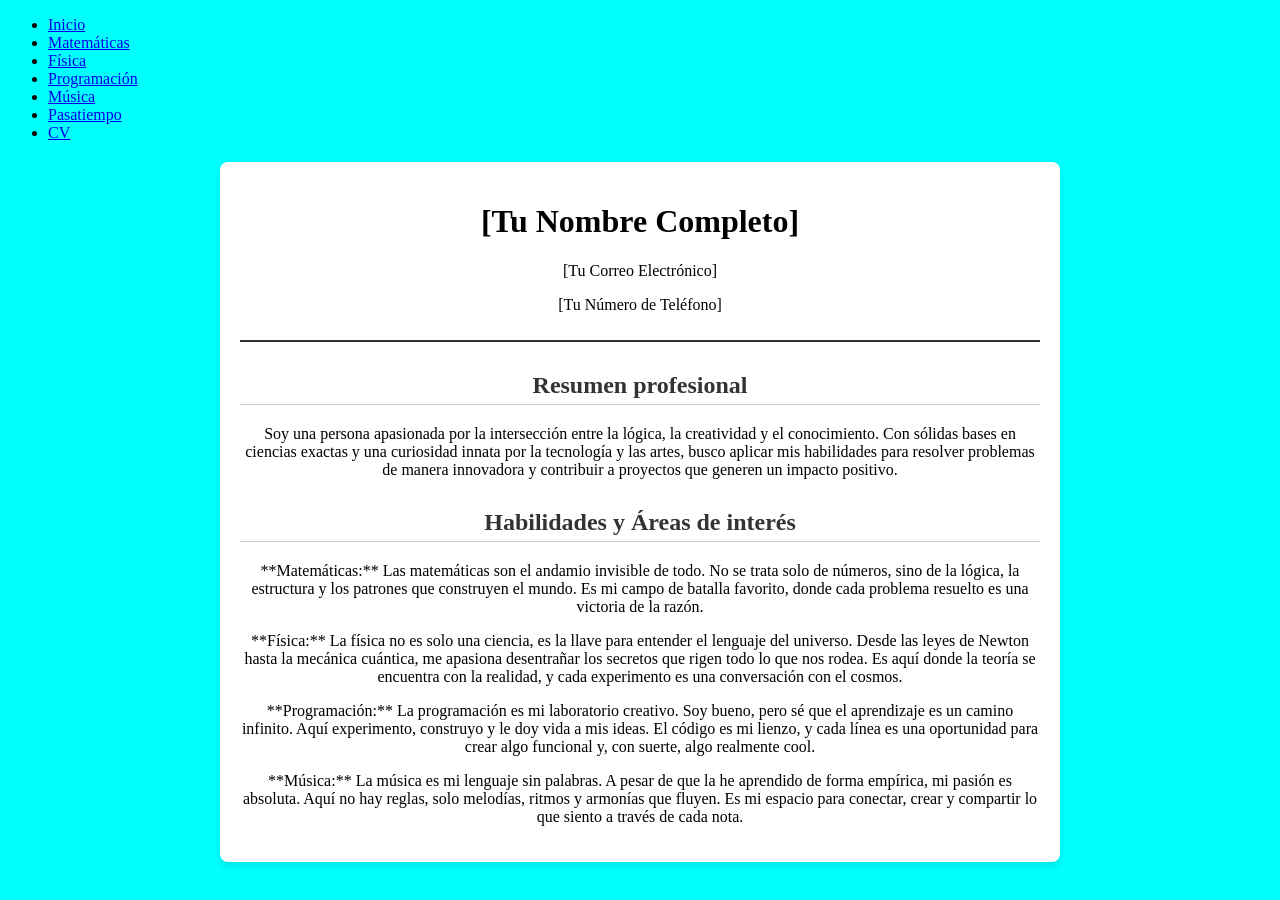
<file: cv.html>
<!DOCTYPE html>
<html lang="es">
<head>
    <meta charset="UTF-8">
    <meta name="viewport" content="width=device-width, initial-scale=1.0">
    <title>Mi CV</title>
    <link rel="stylesheet" href="estilos.css">
    <style>
        .cv-container {
            max-width: 800px;
            margin: 20px auto;
            padding: 20px;
            background-color: #fff;
            border-radius: 8px;
            box-shadow: 0 4px 8px rgba(0,0,0,0.1);
            text-align: center;
        }
        .cv-header {
            border-bottom: 2px solid #333;
            padding-bottom: 10px;
            margin-bottom: 20px;
        }
        .cv-section h2 {
            border-bottom: 1px solid #ccc;
            padding-bottom: 5px;
            margin-top: 30px;
            color: #333;
        }
        ul.skills-list {
            list-style-type: none;
            padding: 0;
            display: flex;
            flex-wrap: wrap;
            gap: 10px;
            justify-content: center;
        }
        ul.skills-list li {
            background-color: #eee;
            padding: 5px 10px;
            border-radius: 5px;
        }
    </style>
</head>
<body>

    <header>
        <nav>
            <ul>
                <li><a href="index.html">Inicio</a></li>
                <li><a href="mate.html">Matemáticas</a></li>
                <li><a href="fisica.html">Física</a></li>
                <li><a href="programacion.html">Programación</a></li>
                <li><a href="musica.html">Música</a></li>
                <li><a href="pasatiempo.html">Pasatiempo</a></li>
                <li><a href="cv.html">CV</a></li>
            </ul>
        </nav>
    </header>

    <div class="cv-container">
        <div class="cv-header">
            <h1>[Tu Nombre Completo]</h1>
            <p>[Tu Correo Electrónico]</p>
            <p>[Tu Número de Teléfono]</p>
            </div>

        <div class="cv-section">
            <h2>Resumen profesional</h2>
            <p>
                Soy una persona apasionada por la intersección entre la lógica, la creatividad y el conocimiento. Con sólidas bases en ciencias exactas y una curiosidad innata por la tecnología y las artes, busco aplicar mis habilidades para resolver problemas de manera innovadora y contribuir a proyectos que generen un impacto positivo.
            </p>
        </div>

        <div class="cv-section">
            <h2>Habilidades y Áreas de interés</h2>
            <p>
                **Matemáticas:** Las matemáticas son el andamio invisible de todo. No se trata solo de números, sino de la lógica, la estructura y los patrones que construyen el mundo. Es mi campo de batalla favorito, donde cada problema resuelto es una victoria de la razón.
            </p>
            <p>
                **Física:** La física no es solo una ciencia, es la llave para entender el lenguaje del universo. Desde las leyes de Newton hasta la mecánica cuántica, me apasiona desentrañar los secretos que rigen todo lo que nos rodea. Es aquí donde la teoría se encuentra con la realidad, y cada experimento es una conversación con el cosmos.
            </p>
            <p>
                **Programación:** La programación es mi laboratorio creativo. Soy bueno, pero sé que el aprendizaje es un camino infinito. Aquí experimento, construyo y le doy vida a mis ideas. El código es mi lienzo, y cada línea es una oportunidad para crear algo funcional y, con suerte, algo realmente cool.
            </p>
            <p>
                **Música:** La música es mi lenguaje sin palabras. A pesar de que la he aprendido de forma empírica, mi pasión es absoluta. Aquí no hay reglas, solo melodías, ritmos y armonías que fluyen. Es mi espacio para conectar, crear y compartir lo que siento a través de cada nota.
            </p>
        </div>
    </div>

</body>
</html>
</file>
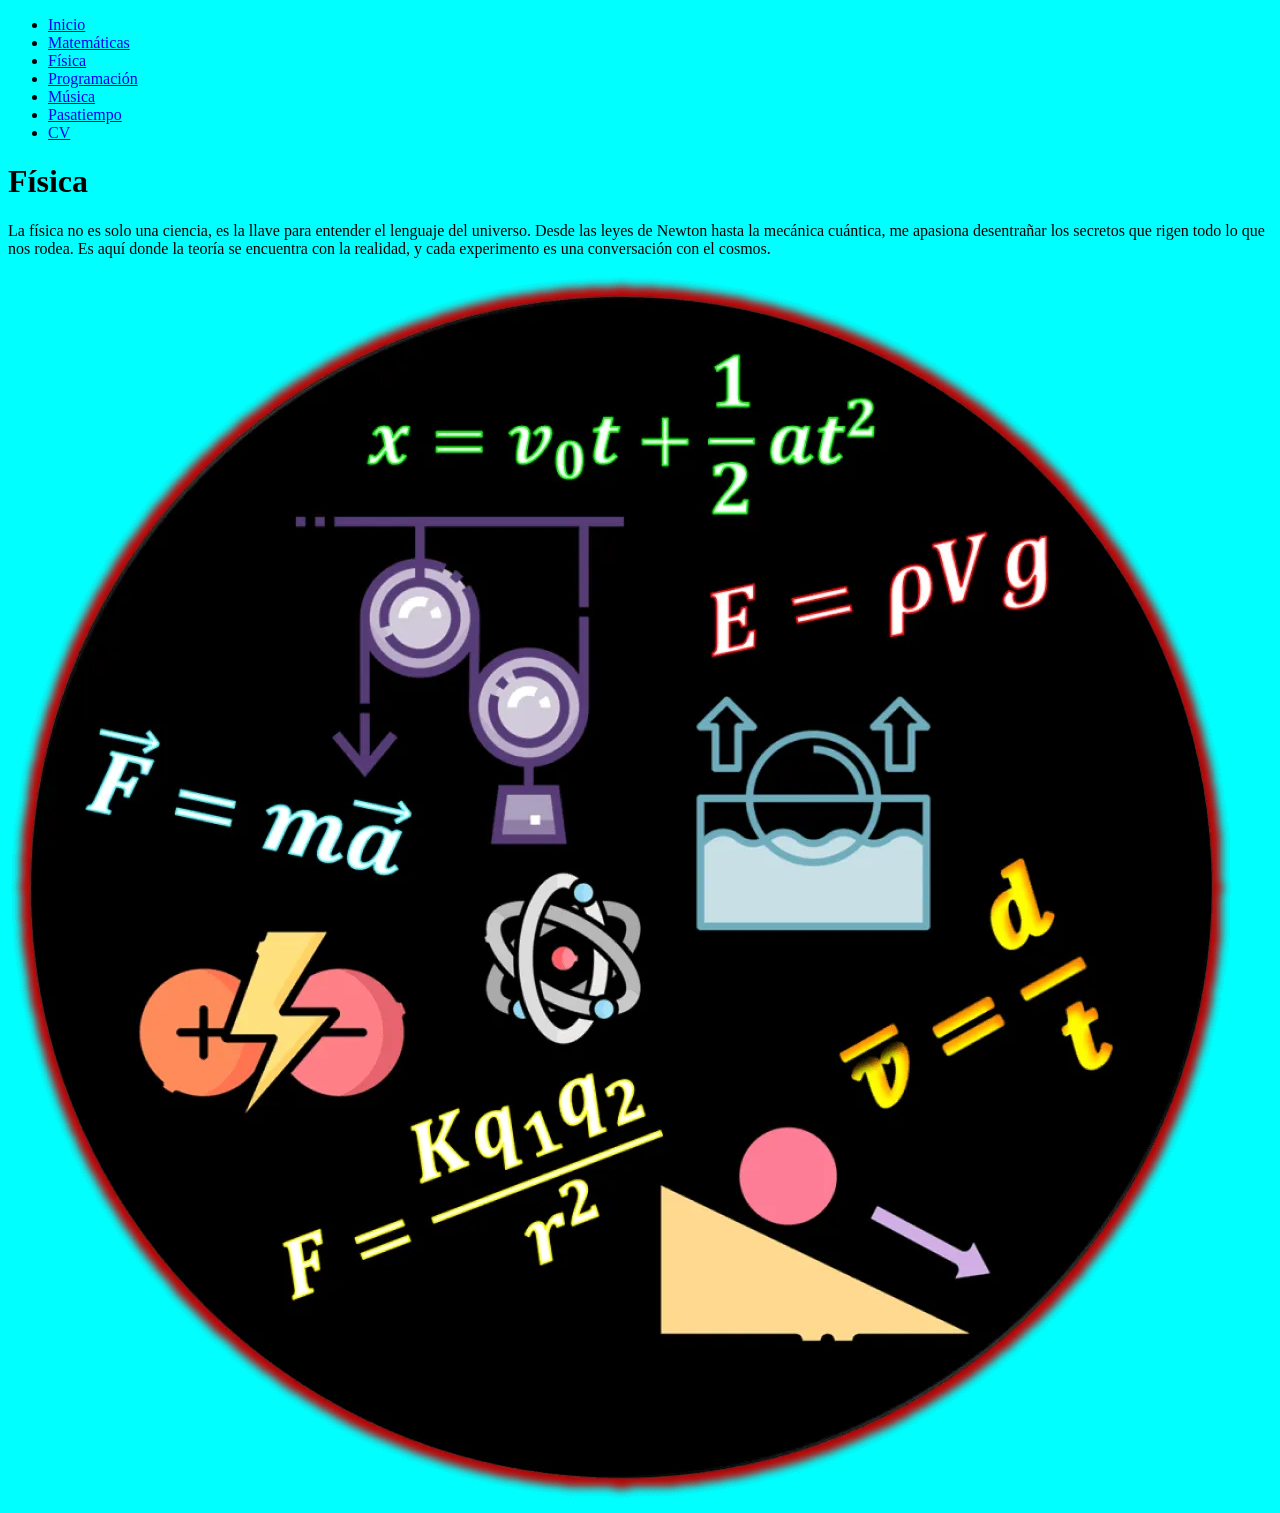
<file: fisica.html>
<!DOCTYPE html>
<html lang="es">
<head>
    <meta charset="UTF-8">
    <meta name="viewport" content="width=device-width, initial-scale=1.0">
    <title>Mi Proyecto - Física</title>
    <link rel="stylesheet" href="estilos.css">
    <link rel="manifest" href="manifest.json">
</head>
<body>

    <header>
        <nav>
            <ul>
                <li><a href="index.html">Inicio</a></li>
                <li><a href="mate.html">Matemáticas</a></li>
                <li><a href="fisica.html">Física</a></li>
                <li><a href="programacion.html">Programación</a></li>
                <li><a href="musica.html">Música</a></li>
                <li><a href="pasatiempo.html">Pasatiempo</a></li>
                <li><a href="cv.html">CV</a></li>
            </ul>
        </nav>
    </header>

    <main>
        <h1>Física</h1>
        <p>
            La física no es solo una ciencia, es la llave para entender el lenguaje del universo. Desde las leyes de Newton hasta la mecánica cuántica, me apasiona desentrañar los secretos que rigen todo lo que nos rodea. Es aquí donde la teoría se encuentra con la realidad, y cada experimento es una conversación con el cosmos.
        </p>
        <img src="fisica.jpg" alt="Imagen de física">
    </main>
    
</body>
</html>
</file>
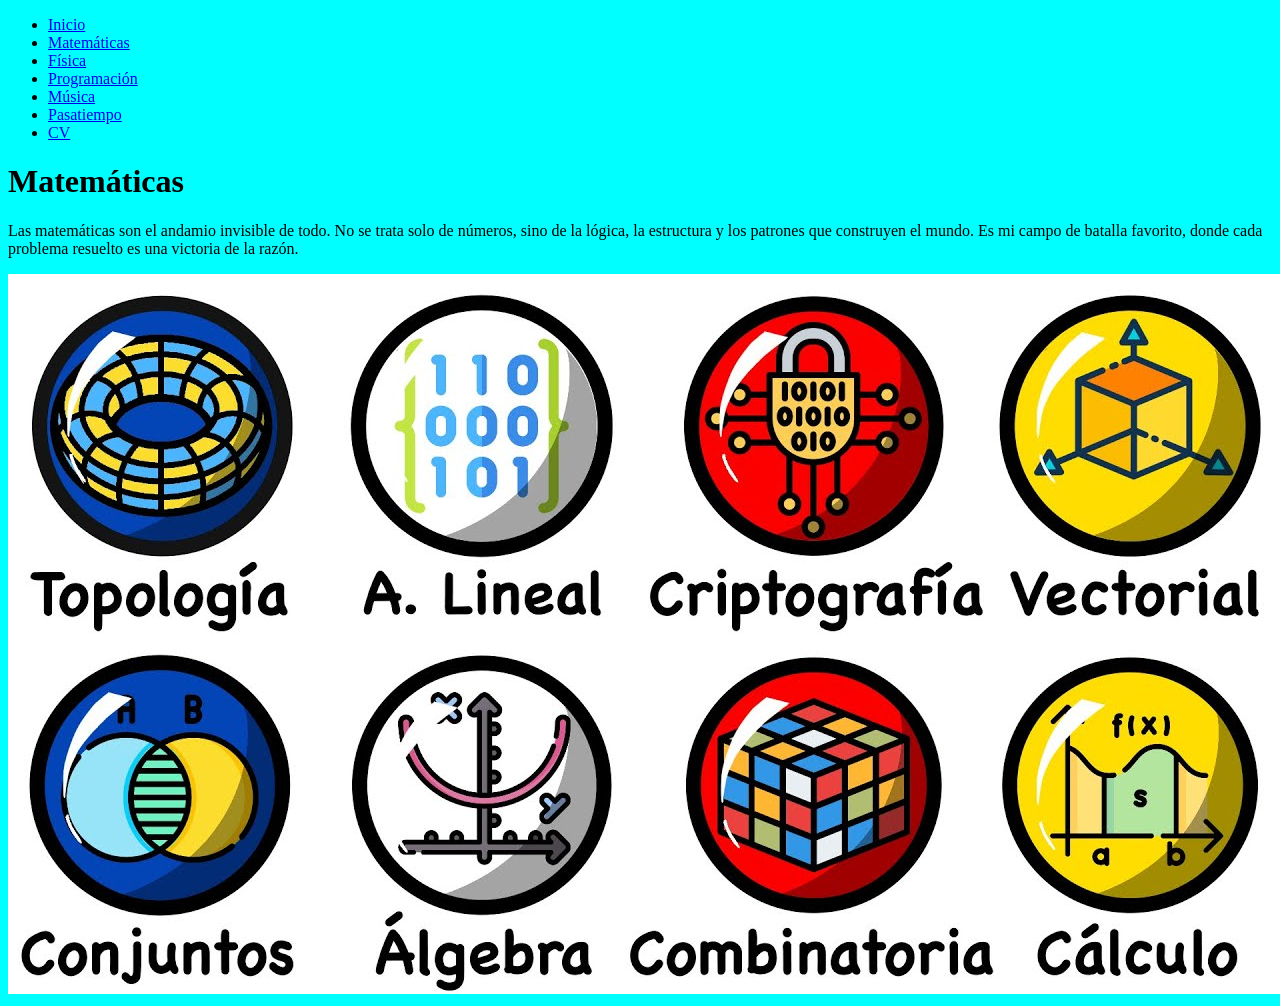
<file: mate.html>
<!DOCTYPE html>
<html lang="es">
<head>
    <meta charset="UTF-8">
    <meta name="viewport" content="width=device-width, initial-scale=1.0">
    <title>Mi Proyecto - Matemáticas</title>
    <link rel="stylesheet" href="estilos.css">
    <link rel="manifest" href="manifest.json">
</head>
<body>

    <header>
        <nav>
            <ul>
                <li><a href="index.html">Inicio</a></li>
                <li><a href="mate.html">Matemáticas</a></li>
                <li><a href="fisica.html">Física</a></li>
                <li><a href="programacion.html">Programación</a></li>
                <li><a href="musica.html">Música</a></li>
                <li><a href="pasatiempo.html">Pasatiempo</a></li>
                <li><a href="cv.html">CV</a></li>
            </ul>
        </nav>
    </header>

    <main>
        <h1>Matemáticas</h1>
        <p>
            Las matemáticas son el andamio invisible de todo. No se trata solo de números, sino de la lógica, la estructura y los patrones que construyen el mundo. Es mi campo de batalla favorito, donde cada problema resuelto es una victoria de la razón.
        </p>
        <img src="mate.jpg" alt="Imagen de matemáticas">
    </main>

</body>
</html>
</file>
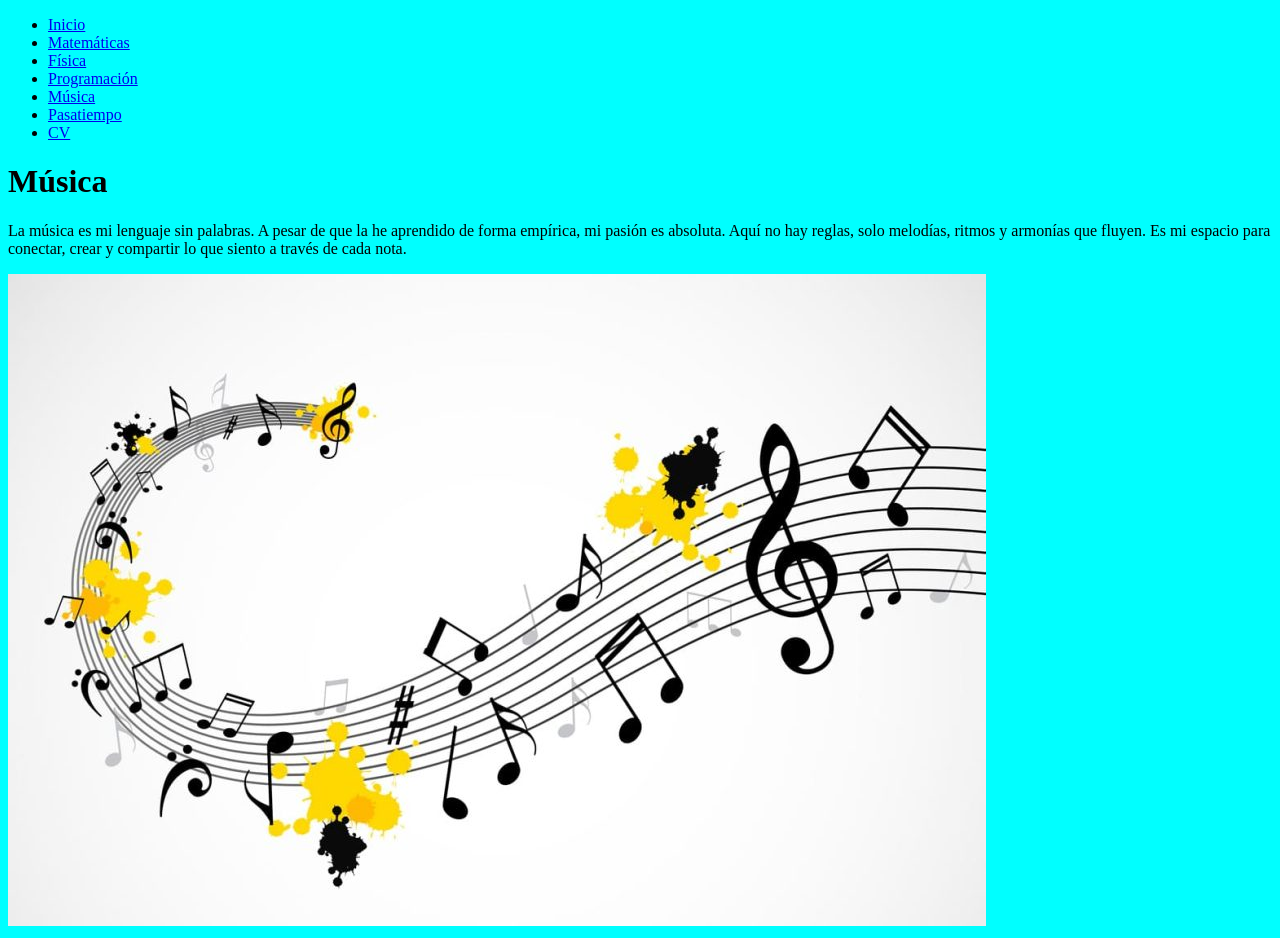
<file: musica.html>
<!DOCTYPE html>
<html lang="es">
<head>
    <meta charset="UTF-8">
    <meta name="viewport" content="width=device-width, initial-scale=1.0">
    <title>Mi Proyecto - Música</title>
    <link rel="stylesheet" href="estilos.css">
    <link rel="manifest" href="manifest.json">
</head>
<body>

    <header>
        <nav>
            <ul>
                <li><a href="index.html">Inicio</a></li>
                <li><a href="mate.html">Matemáticas</a></li>
                <li><a href="fisica.html">Física</a></li>
                <li><a href="programacion.html">Programación</a></li>
                <li><a href="musica.html">Música</a></li>
                <li><a href="pasatiempo.html">Pasatiempo</a></li>
                <li><a href="cv.html">CV</a></li>
            </ul>
        </nav>
    </header>

    <main>
        <h1>Música</h1>
        <p>
            La música es mi lenguaje sin palabras. A pesar de que la he aprendido de forma empírica, mi pasión es absoluta. Aquí no hay reglas, solo melodías, ritmos y armonías que fluyen. Es mi espacio para conectar, crear y compartir lo que siento a través de cada nota.
        </p>
        <img src="musica.jpg" alt="Imagen de música">
    </main>

</body>
</html>
</file>
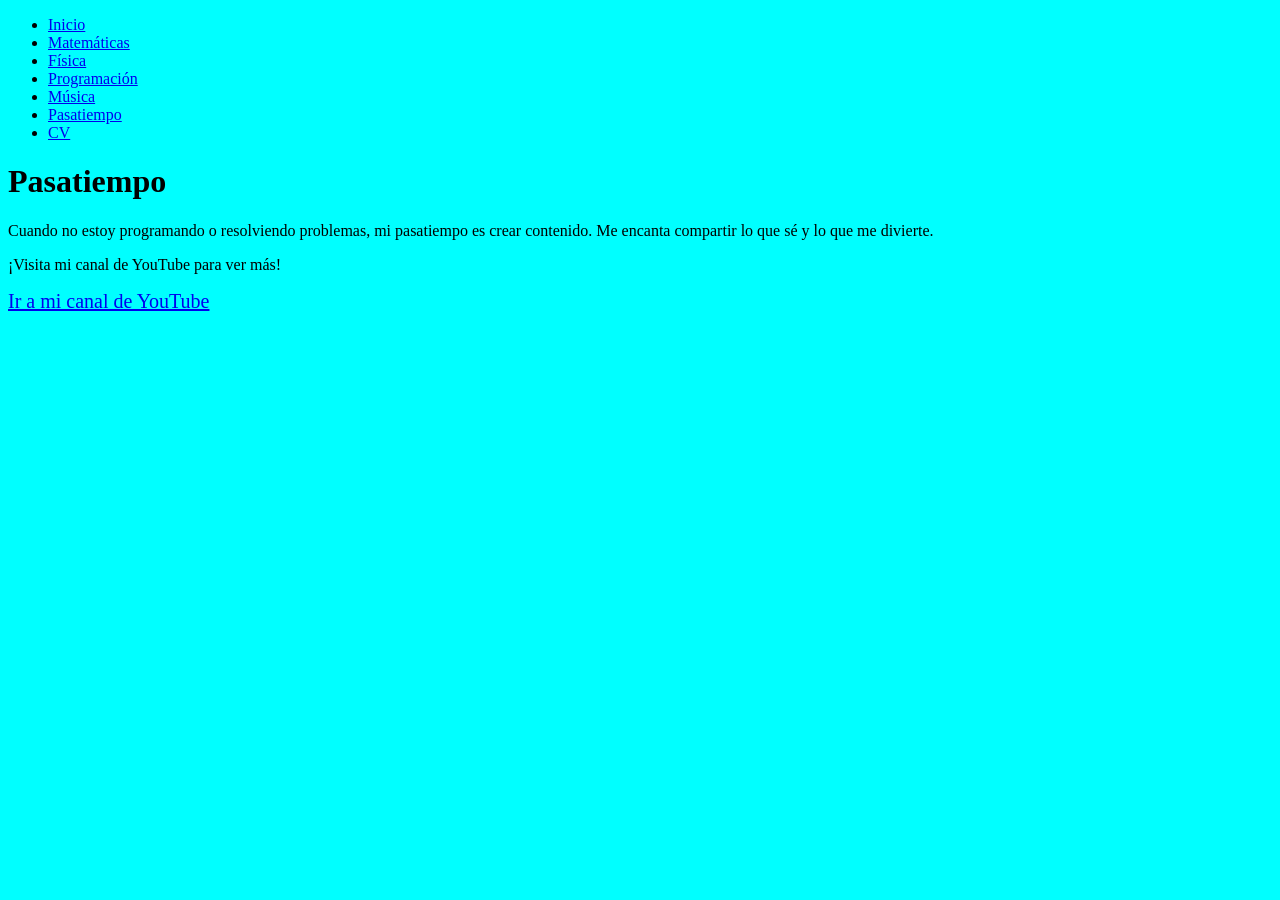
<file: pasatiempo.html>
<!DOCTYPE html>
<html lang="es">
<head>
    <meta charset="UTF-8">
    <meta name="viewport" content="width=device-width, initial-scale=1.0">
    <title>Mi Proyecto - Pasatiempo</title>
    <link rel="stylesheet" href="estilos.css">
    <link rel="manifest" href="manifest.json">
</head>
<body>

    <header>
        <nav>
            <ul>
                <li><a href="index.html">Inicio</a></li>
                <li><a href="mate.html">Matemáticas</a></li>
                <li><a href="fisica.html">Física</a></li>
                <li><a href="programacion.html">Programación</a></li>
                <li><a href="musica.html">Música</a></li>
                <li><a href="pasatiempo.html">Pasatiempo</a></li>
                <li><a href="cv.html">CV</a></li>
            </ul>
        </nav>
    </header>

    <main>
        <h1>Pasatiempo</h1>
        <p>
            Cuando no estoy programando o resolviendo problemas, mi pasatiempo es crear contenido. Me encanta compartir lo que sé y lo que me divierte.
        </p>
        <p>
            ¡Visita mi canal de YouTube para ver más!
        </p>
        <p>
            <a href="https://www.youtube.com/@cesarivanchavezmartinez3882" target="_blank" style="font-size: 20px;">Ir a mi canal de YouTube</a>
        </p>
    </main>

</body>
</html>
</file>
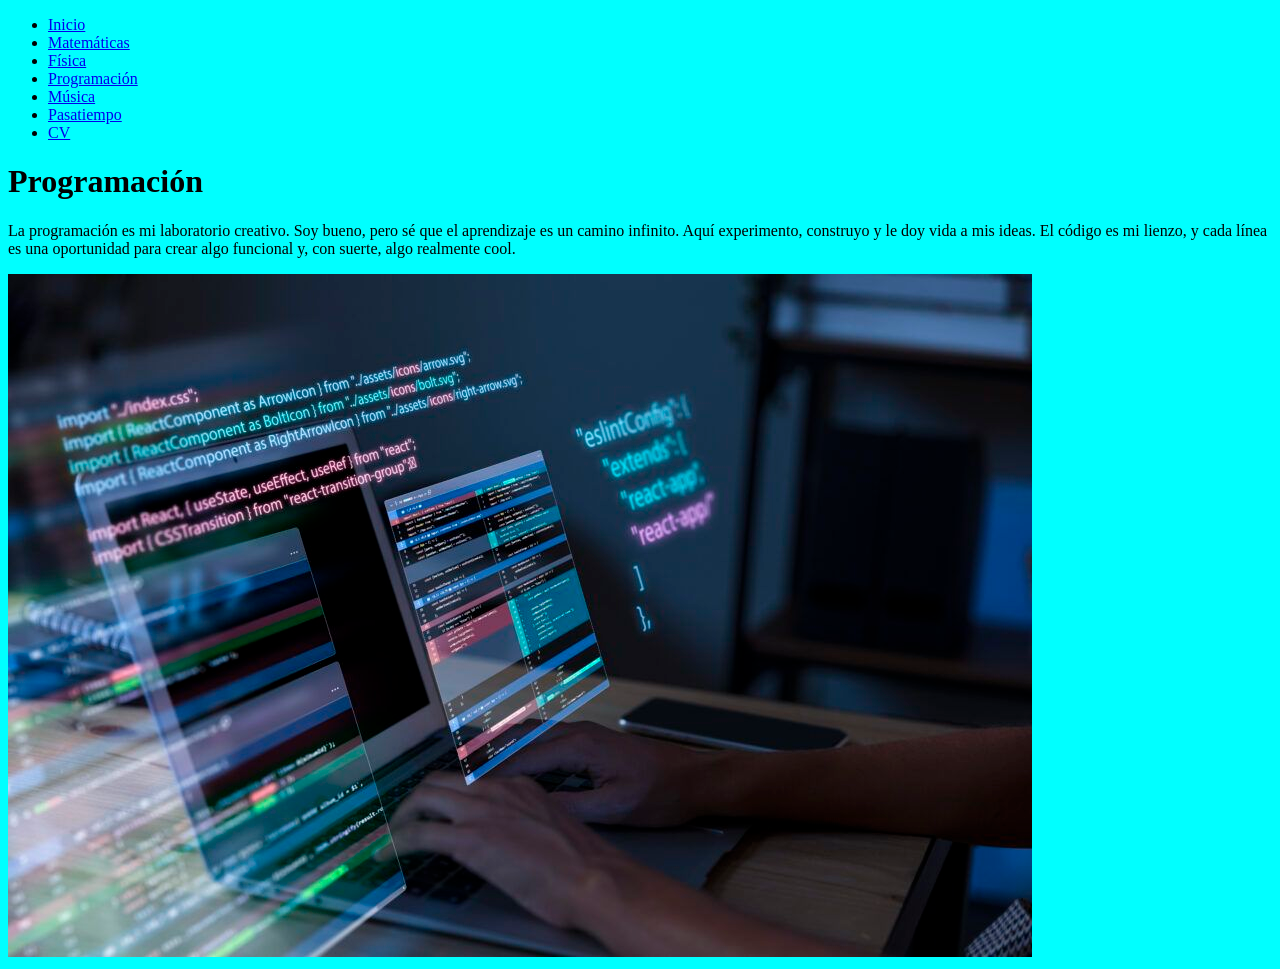
<file: programacion.html>
<!DOCTYPE html>
<html lang="es">
<head>
    <meta charset="UTF-8">
    <meta name="viewport" content="width=device-width, initial-scale=1.0">
    <title>Mi Proyecto - Programación</title>
    <link rel="stylesheet" href="estilos.css">
    <link rel="manifest" href="manifest.json">
</head>
<body>

    <header>
        <nav>
            <ul>
                <li><a href="index.html">Inicio</a></li>
                <li><a href="mate.html">Matemáticas</a></li>
                <li><a href="fisica.html">Física</a></li>
                <li><a href="programacion.html">Programación</a></li>
                <li><a href="musica.html">Música</a></li>
                <li><a href="pasatiempo.html">Pasatiempo</a></li>
                <li><a href="cv.html">CV</a></li>
            </ul>
        </nav>
    </header>

    <main>
        <h1>Programación</h1>
        <p>
            La programación es mi laboratorio creativo. Soy bueno, pero sé que el aprendizaje es un camino infinito. Aquí experimento, construyo y le doy vida a mis ideas. El código es mi lienzo, y cada línea es una oportunidad para crear algo funcional y, con suerte, algo realmente cool.
        </p>
        <img src="programacion.jpg" alt="Imagen de programación">
    </main>

</body>
</html>
</file>
<file: estilos.css>
.custom-navbar{
    background-color: goldenrod;
}
.nav-link{
    color: azure !important;
}
body{
    background-color: aqua !important;
}
</file>
